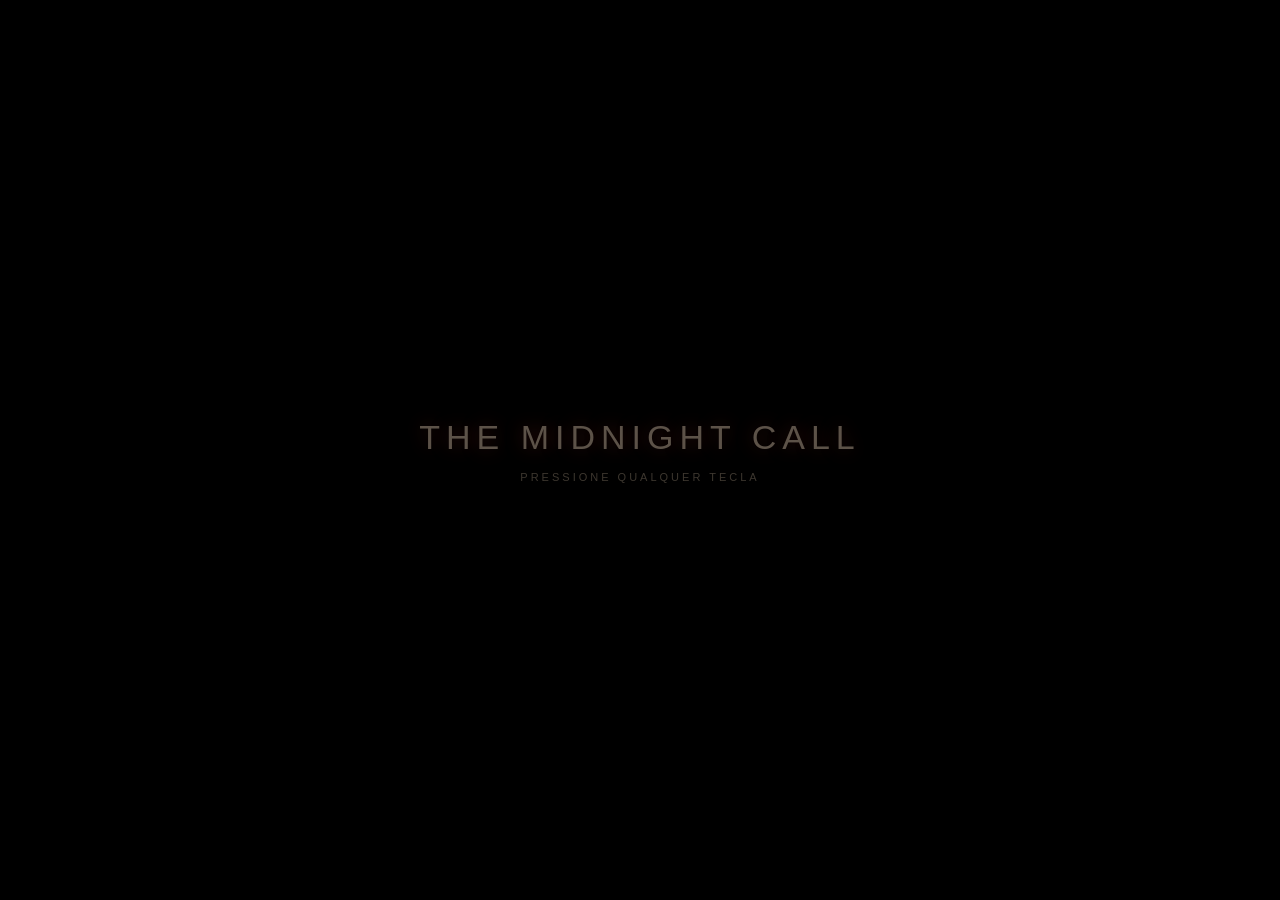
<file: index.html>
<!doctype html>
<html lang="pt-BR">
<head>
<meta charset="utf-8">
<meta name="viewport" content="width=device-width, initial-scale=1">
<title>The Midnight Call</title>
<link rel="stylesheet" href="css/style.css">
</head>
<body>
  <div id="stage">
    <canvas id="game" width="480" height="270"></canvas>
  </div>

  <div id="boot">
    <div class="boot-inner">
      <p class="boot-title">THE MIDNIGHT CALL</p>
      <p class="boot-hint" id="boot-msg">carregando&#8230;</p>
      <p class="boot-prev" id="boot-prev" hidden>ver o ultimo erro</p>
    </div>
  </div>

  <div id="crash" hidden>
    <div class="crash-inner">
      <p class="crash-title">O jogo travou.</p>
      <pre id="crash-msg"></pre>
      <div class="crash-actions">
        <button id="crash-copy" type="button">COPIAR ERRO</button>
        <button id="crash-reload" type="button">RECARREGAR</button>
        <span id="crash-copied"></span>
      </div>
      <p class="crash-hint">Clique em COPIAR ERRO e cole no chat. E esse texto que diz o que quebrou.</p>
    </div>
  </div>

  <script>
    // Rede de seguranca. Um modulo que explode em silencio deixa a tela preta
    // e sem pista nenhuma; aqui o erro vira texto que o jogador copia com um
    // clique. Vale mais que qualquer descricao do que ele viu acontecer.
    (function () {
      var LS_KEY = 'tmc.lastError';

      function ambiente() {
        var g = window.game;
        var linhas = [
          'navegador: ' + navigator.userAgent,
          'tela: ' + window.innerWidth + 'x' + window.innerHeight +
            ' dpr' + (window.devicePixelRatio || 1),
          'url: ' + location.href,
        ];
        if (g) {
          linhas.push('estado: ' + g.state +
            '  fase: ' + (g.level ? g.level.key : '-') +
            '  fps: ' + (g.fps ? g.fps.toFixed(0) : '-'));
          if (g.player) {
            linhas.push('jogador: x=' + Math.round(g.player.x) +
              ' estado=' + g.player.state +
              ' anim=' + (g.player.det ? g.player.det.anim : '-'));
          }
          if (g.opening) linhas.push('cutscene: ' + g.opening.phase);
        } else {
          linhas.push('estado: o jogo nem chegou a carregar');
          var b = document.getElementById('boot-msg');
          if (b) linhas.push('boot parou em: "' + b.textContent + '"');
        }
        return linhas.join('\n');
      }

      function mostrar(titulo, detalhe) {
        var box = document.getElementById('crash');
        var msg = document.getElementById('crash-msg');
        if (!box || box.hidden === false) return;
        var texto = titulo + '\n\n' + detalhe + '\n\n--- ambiente ---\n' + ambiente();
        box.hidden = false;
        msg.textContent = texto;
        try { localStorage.setItem(LS_KEY, texto); } catch (e) { /* sem espaco */ }
      }

      window.__crash = mostrar;

      window.addEventListener('error', function (e) {
        mostrar(
          e.message || 'erro desconhecido',
          (e.filename || '') + ':' + (e.lineno || 0) + ':' + (e.colno || 0) + '\n\n' +
          (e.error && e.error.stack ? e.error.stack : '(sem pilha)')
        );
      });

      window.addEventListener('unhandledrejection', function (e) {
        var r = e.reason;
        mostrar('Promise rejeitada', (r && r.stack) ? r.stack : String(r));
      });

      document.addEventListener('DOMContentLoaded', function () {
        document.getElementById('crash-copy').addEventListener('click', function () {
          var t = document.getElementById('crash-msg').textContent;
          var aviso = document.getElementById('crash-copied');
          function ok() { aviso.textContent = 'copiado'; }
          if (navigator.clipboard && navigator.clipboard.writeText) {
            navigator.clipboard.writeText(t).then(ok, fallback);
          } else fallback();
          function fallback() {
            var ta = document.createElement('textarea');
            ta.value = t; document.body.appendChild(ta); ta.select();
            try { document.execCommand('copy'); ok(); }
            catch (e) { aviso.textContent = 'selecione o texto e copie a mao'; }
            document.body.removeChild(ta);
          }
        });
        document.getElementById('crash-reload').addEventListener('click', function () {
          location.reload();
        });

        // O erro fica guardado. Se o jogador fechou a tela ou recarregou, o
        // texto nao se perde — ele reaparece a um clique na tela de abertura.
        var anterior = null;
        try { anterior = localStorage.getItem(LS_KEY); } catch (e) { /* sem acesso */ }
        if (anterior) {
          var link = document.getElementById('boot-prev');
          link.hidden = false;
          link.addEventListener('click', function () {
            var box = document.getElementById('crash');
            box.hidden = false;
            document.getElementById('crash-msg').textContent = anterior;
          });
        }

        // Vigia do carregamento. Um modulo que nao chega (servidor caiu no
        // meio, arquivo faltando) nao dispara erro nenhum: a tela fica
        // pulsando "carregando..." para sempre e nao ha nada para copiar.
        // Depois de 15 segundos isso vira um diagnostico de verdade.
        setTimeout(function () {
          var g = window.game;
          if (g && g.state && g.state !== 'boot') return;
          var passo = (document.getElementById('boot-msg') || {}).textContent || '?';
          var causa = g
            ? 'Os modulos carregaram, mas a construcao das fases nao terminou.\n' +
              'Parou no passo: "' + passo + '"'
            : 'Os modulos JavaScript nao carregaram.\n\n' +
              'Causa quase certa: a pagina foi aberta sem o servidor local, ou o\n' +
              'servidor caiu. Feche o navegador, feche todas as janelas pretas do\n' +
              'jogo e rode ABRIR_JOGO.bat de novo. O endereco tem que comecar com\n' +
              'http://localhost — se comecar com file:// o navegador bloqueia os\n' +
              'modulos e o jogo nunca sai daqui.';
          mostrar('O jogo nao terminou de carregar', causa);
        }, 15000);
      });
    })();
  </script>
  <script type="module" src="js/main.js"></script>
</body>
</html>
</file>
<file: css/style.css>
/* The Midnight Call — casca da pagina.
   Tudo que e jogo acontece dentro do canvas. Aqui so existe o preto ao redor,
   o escalonamento e as duas telas de emergencia (boot e crash). */

* { margin: 0; padding: 0; box-sizing: border-box; }

html, body {
  width: 100%;
  height: 100%;
  background: #000;
  overflow: hidden;
  font-family: Tahoma, Verdana, sans-serif;
  color: #7d7468;
}

#stage {
  position: fixed;
  inset: 0;
  display: flex;
  align-items: center;
  justify-content: center;
  background: #000;
}

#game {
  display: block;
  /* O canvas e redimensionado por JS (gfx.resize). Estas regras garantem que
     o navegador nunca suavize os pixels na hora de mostrar. */
  image-rendering: pixelated;
  image-rendering: crisp-edges;
  -ms-interpolation-mode: nearest-neighbor;
  background: #000;
}

body.playing { cursor: none; }

/* ---------- tela de boot ---------- */

#boot {
  position: fixed;
  inset: 0;
  display: flex;
  align-items: center;
  justify-content: center;
  background: #000;
  z-index: 10;
  transition: opacity .6s ease;
}
#boot.gone { opacity: 0; pointer-events: none; }

.boot-inner { text-align: center; }

.boot-title {
  font-family: Impact, Haettenschweiler, "Arial Black", sans-serif;
  font-size: 34px;
  letter-spacing: 6px;
  color: #5c5248;
  text-shadow: 0 0 18px rgba(150, 40, 30, .35);
  animation: bootpulse 3.4s ease-in-out infinite;
}

.boot-hint {
  margin-top: 14px;
  font-size: 11px;
  letter-spacing: 3px;
  text-transform: uppercase;
  color: #3d372f;
}

.boot-prev {
  margin-top: 22px;
  font-size: 10px;
  letter-spacing: 2px;
  text-transform: uppercase;
  color: #6e3229;
  cursor: pointer;
  text-decoration: underline;
}
.boot-prev:hover { color: #a63c2e; }

@keyframes bootpulse {
  0%, 100% { opacity: .55; }
  50%      { opacity: .95; }
}

/* ---------- tela de crash ---------- */

#crash {
  position: fixed;
  inset: 0;
  background: #0a0708;
  z-index: 20;
  display: flex;
  align-items: center;
  justify-content: center;
  padding: 40px;
}

/* ATENCAO: sem esta regra a tela de erro fica visivel PARA SEMPRE.
   O atributo hidden do HTML so funciona por causa da regra [hidden]
   { display: none } do navegador — e o seletor de ID acima, com
   prioridade maior, cancela ela. O jogo roda normalmente atras da tela
   preta e parece que travou. Custou uma sessao inteira de caca ao bug. */
#crash[hidden] { display: none !important; }

.crash-inner { max-width: 780px; }

.crash-title {
  font-family: Impact, sans-serif;
  font-size: 22px;
  letter-spacing: 3px;
  color: #a63c2e;
  margin-bottom: 14px;
}

#crash-msg {
  font-family: Consolas, "Courier New", monospace;
  font-size: 12px;
  line-height: 1.6;
  color: #8b8177;
  background: #120e0f;
  border: 1px solid #241c1d;
  padding: 14px;
  max-height: 46vh;
  overflow: auto;
  white-space: pre-wrap;
  user-select: text;
}

.crash-actions {
  margin-top: 14px;
  display: flex;
  align-items: center;
  gap: 10px;
}

.crash-actions button {
  font-family: Tahoma, Verdana, sans-serif;
  font-size: 11px;
  letter-spacing: 2px;
  color: #cfc6b8;
  background: #1a1416;
  border: 1px solid #3a2f2c;
  padding: 7px 14px;
  cursor: pointer;
}

.crash-actions button:hover {
  background: #2a2022;
  border-color: #a63c2e;
  color: #fff;
}

#crash-copied {
  font-size: 11px;
  letter-spacing: 2px;
  color: #7a9c6a;
}

.crash-hint {
  margin-top: 12px;
  font-size: 11px;
  letter-spacing: 1px;
  color: #4a423a;
}
</file>
